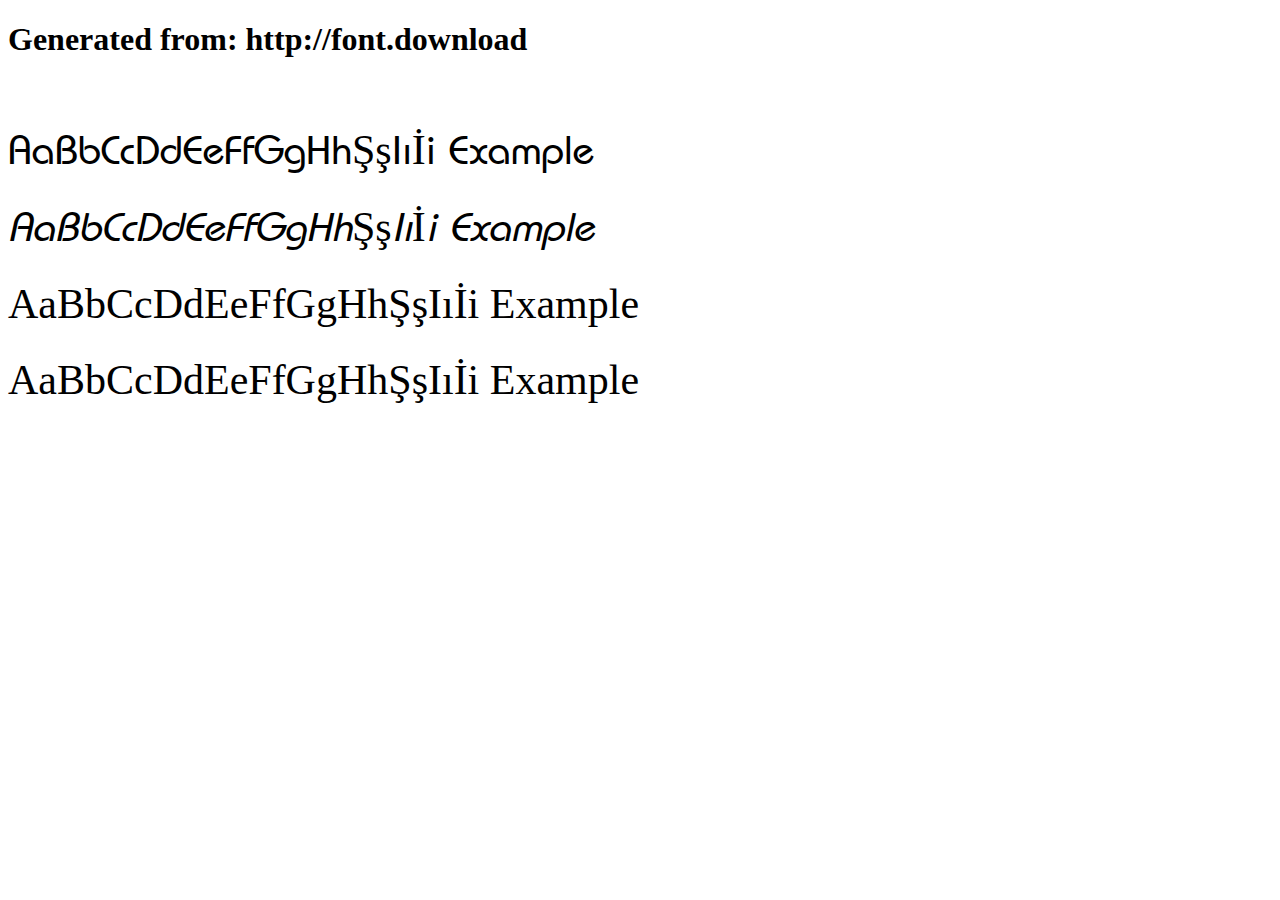
<file: bauhaus-webfont/example.html>
<!DOCTYPE html>
<html xmlns="http://www.w3.org/1999/xhtml">
<head>
    <meta http-equiv="Content-Type" content="text/html; charset=utf-8"/>
    <link rel="stylesheet" type="text/css"
          href="style.css"/>
</head>

<body>

<h1>Generated from: http://font.download</h1><br/>
<h1 style="font-family:'Bauhaus Regular';font-weight:normal;font-size:42px">AaBbCcDdEeFfGgHhŞşIıİi Example</h1>
<h1 style="font-family:'Bauhaus Italic';font-weight:normal;font-size:42px">AaBbCcDdEeFfGgHhŞşIıİi Example</h1>
<h1 style="font-family:'Bauhaus Bold';font-weight:normal;font-size:42px">AaBbCcDdEeFfGgHhŞşIıİi Example</h1>
<h1 style="font-family:'Bauhaus Bold Italic';font-weight:normal;font-size:42px">AaBbCcDdEeFfGgHhŞşIıİi Example</h1>


</body>
</html>
</file>
<file: bauhaus-webfont/style.css>
/* #### Generated By: http://font.download #### */

    @font-face {
    font-family: 'Bauhaus Regular';
    font-style: normal;
    font-weight: normal;
    src: local('Bauhaus Regular'), url('BauhausRegular.woff') format('woff');
    }
    

    @font-face {
    font-family: 'Bauhaus Italic';
    font-style: normal;
    font-weight: normal;
    src: local('Bauhaus Italic'), url('BauhausItalic.woff') format('woff');
    }
    

    @font-face {
    font-family: 'Bauhaus Bold';
    font-style: normal;
    font-weight: normal;
    src: local('Bauhaus Bold'), url('BauhausBold.woff') format('woff');
    }
    

    @font-face {
    font-family: 'Bauhaus Bold Italic';
    font-style: normal;
    font-weight: normal;
    src: local('Bauhaus Bold Italic'), url('BauhausBoldItalic.woff') format('woff');
    }
</file>
